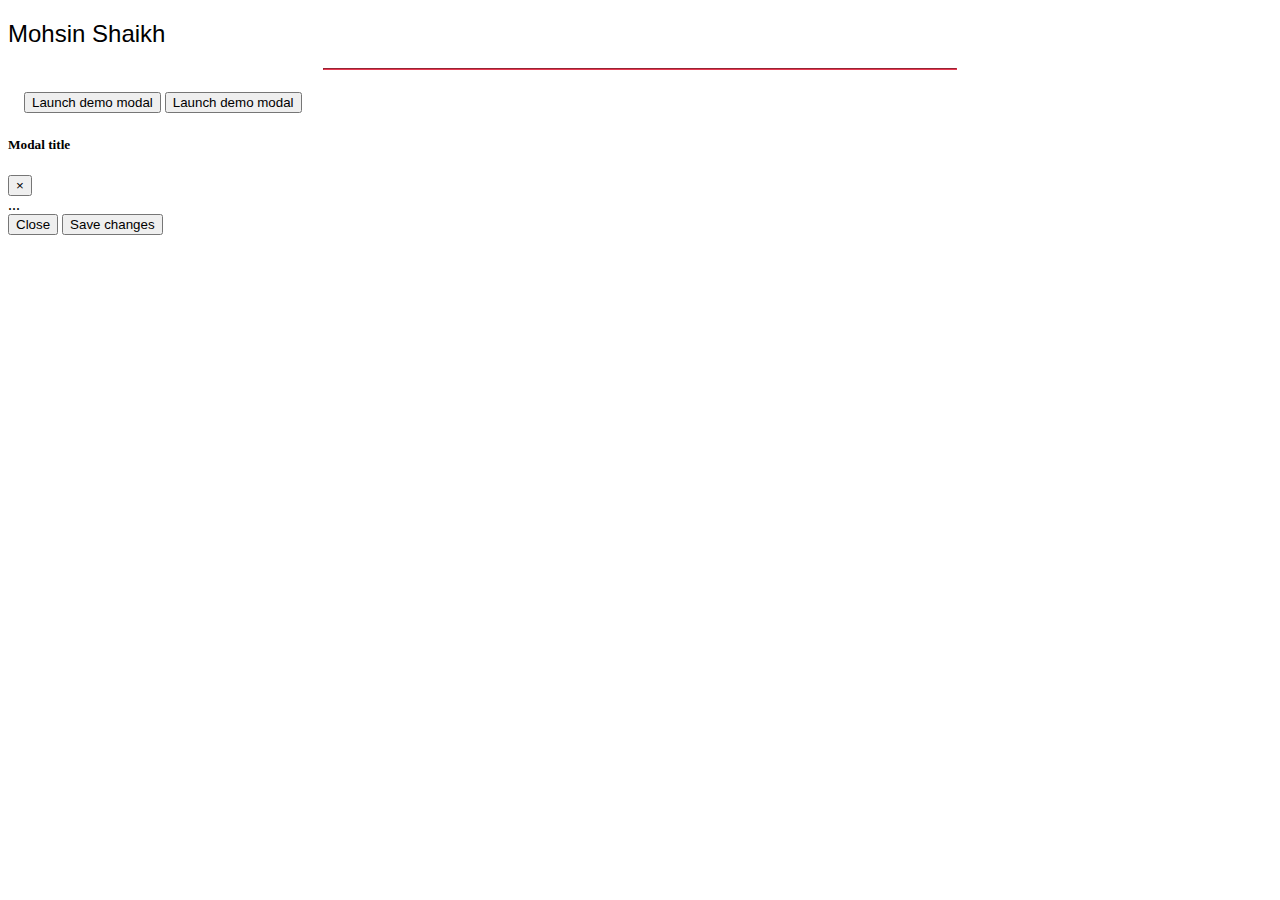
<file: index_.html>
<!DOCTYPE html>
<html lang="en" class="no-js">

<head>
  <base target="_blank" />
  <meta charset="UTF-8" />
  <title>Mohsin Shaikh</title>
  <link rel="shortcut icon" type="image/png" href="assets/favicon.png" />
  <meta name="viewport" content="width=device-width, initial-scale=1.0" />
  <link rel="stylesheet" href="css/style.css" />
  <!-- <link rel="stylesheet" href="https://use.fontawesome.com/releases/v5.2.0/css/all.css" integrity="sha384-hWVjflwFxL6sNzntih27bfxkr27PmbbK/iSvJ+a4+0owXq79v+lsFkW54bOGbiDQ" crossorigin="anonymous" type="text/css"> -->
  <!-- remember, jQuery is completely optional -->
  <!-- <script type='text/javascript' src='js/jquery-1.11.1.min.js'></script> -->
  <script type="text/javascript" src="js/jquery.particleground.js"></script>
  <script type="text/javascript" src="js/demo.js"></script>
  <!-- <link rel="stylesheet" href="https://cdnjs.cloudflare.com/ajax/libs/font-awesome/4.7.0/css/font-awesome.min.css" /> -->
  <link rel="stylesheet" href="https://cdnjs.cloudflare.com/ajax/libs/bootstrap/5.3.0/css/bootstrap.min.css"
    integrity="sha512-t4GWSVZO1eC8BM339Xd7Uphw5s17a86tIZIj8qRxhnKub6WoyhnrxeCIMeAqBPgdZGlCcG2PrZjMc+Wr78+5Xg=="
    crossorigin="anonymous" referrerpolicy="no-referrer" />
</head>

<body>
  <div id="particles">
    <div id="intro">
      <h2 style="font-family: 'Syncopate', sans-serif; font-weight: 10">
        Mohsin Shaikh&nbsp<a href="MohsinShaikh.pdf" style="color: white"><i class="fa fa-file-o"></i></a>
      </h2>
      <hr style="width: 50%; background-color: #e83951; border-color: #e83951" />
      <!-- <img src="assets/resume.png" height="35" width="35" /> -->
      <a href="https://linkedin.com/in/mohsin-shaikh-123266158" style="color: white"><i class="fa fa-linkedin"
          style="font-size: 2em"></i></a>
      &nbsp
      <a href="shaikh.mohsin@protonmail.com" style="color: white"><i class="fa fa-envelope"
          style="font-size: 2em"></i></a>
      &nbsp
      <a href="https://github.com/randomMatrix77" style="color: white"><i class="fa fa-github"
          style="font-size: 2em"></i></a>

      <!-- Button trigger modal -->
      <button type="button" class="btn btn-primary" data-toggle="modal" data-target="#exampleModal">
        Launch demo modal
      </button>

      <!-- Modal -->
      <!-- Button trigger modal -->
      <button type="button" class="btn btn-primary" data-toggle="modal" data-target="#exampleModalLong">
        Launch demo modal
      </button>

      <!-- Modal -->
      <div class="modal fade" id="exampleModalLong" tabindex="-1" role="dialog" aria-labelledby="exampleModalLongTitle"
        aria-hidden="true">
        <div class="modal-dialog" role="document">
          <div class="modal-content">
            <div class="modal-header">
              <h5 class="modal-title" id="exampleModalLongTitle">Modal title</h5>
              <button type="button" class="close" data-dismiss="modal" aria-label="Close">
                <span aria-hidden="true">&times;</span>
              </button>
            </div>
            <div class="modal-body">
              ...
            </div>
            <div class="modal-footer">
              <button type="button" class="btn btn-secondary" data-dismiss="modal">Close</button>
              <button type="button" class="btn btn-primary">Save changes</button>
            </div>
          </div>
        </div>
      </div>

    </div>
  </div>






  <script src="https://cdnjs.cloudflare.com/ajax/libs/popper.js/2.10.2/umd/popper.min.js"
    integrity="sha512-nnzkI2u2Dy6HMnzMIkh7CPd1KX445z38XIu4jG1jGw7x5tSL3VBjE44dY4ihMU1ijAQV930SPM12cCFrB18sVw=="
    crossorigin="anonymous" referrerpolicy="no-referrer"></script>

  <script src="https://cdnjs.cloudflare.com/ajax/libs/bootstrap/5.3.0/js/bootstrap.min.js"
    integrity="sha512-3dZ9wIrMMij8rOH7X3kLfXAzwtcHpuYpEgQg1OA4QAob1e81H8ntUQmQm3pBudqIoySO5j0tHN4ENzA6+n2r4w=="
    crossorigin="anonymous" referrerpolicy="no-referrer"></script>

  <script>
    $('#myModal').on('shown.bs.modal', function () {
      $('#myInput').trigger('focus')
    })
  </script>

</body>

</html>
</file>
<file: css/style.css>
#particles-js {
  position: absolute;
  width: 100%;
  height: 100%;
  background-color: #000000;
  background-image: url('');
  background-repeat: no-repeat;
  background-size: cover;
  background-position: 50% 50%;
}

.navbar {
  background-color: transparent;
  padding: 10px;
  transition: background-color 0.5s ease-in-out;
}

.navbar.scrolled {
  background-color: rgba(0, 0, 0, 0.7);
}

.navbar .nav-link {
  color: #ffffff;
}

.hero-text {
  position: absolute;
  top: 50%;
  left: 50%;
  transform: translate(-50%, -50%);
  text-align: center;
  color: #ffffff;
}

.hero-text-mod {
  position: absolute;
  top: 50%;
  left: 50%;
  transform: translate(-50%, -50%);
  text-align: center;
  color: #ffffff;
}

.container-fluid-mod {
  position: absolute;
  top: 50%;
  left: 50%;
  transform: translate(-50%, -50%);
  text-align: center;
  color: #ffffff;

}

.hero-text h1 {
  font-size: 48px;
  margin-bottom: 20px;
}

.hero-text .btn {
  font-size: 18px;
  padding: 12px 24px;
}

body {
  overflow-y: auto;
}

::-webkit-scrollbar {
  width: 8px;
}

::-webkit-scrollbar-track {
  background-color: #f1f1f1;
}

::-webkit-scrollbar-thumb {
  background-color: #888;
}

::-webkit-scrollbar-thumb:hover {
  background-color: #555;
}

.wrapper {
  position: relative;
  overflow: hidden;
}

.project-section {
  padding: 80px 0;
  color: #ffffff;
}

.container-fluid {
  background-color: #000000;
}

.project-preview {
  cursor: pointer;
}

.gallery {
  margin: 20px;
}

.gallery img {
  width: 200px;
  height: auto;
  transition: transform 0.3s ease;
}

.gallery img:hover {
  transform: scale(1.1);
}

.spacer {
  height: 2000px;
}

.profile-picture {
  width: 150px; /* Adjust the size of the profile picture as needed */
  height: 150px;
  border-radius: 50%;
  overflow: hidden;
  border: 3px solid white;
}
.profile-picture img {
  width: 100%;
  height: 100%;
  object-fit: cover;
}
</file>
